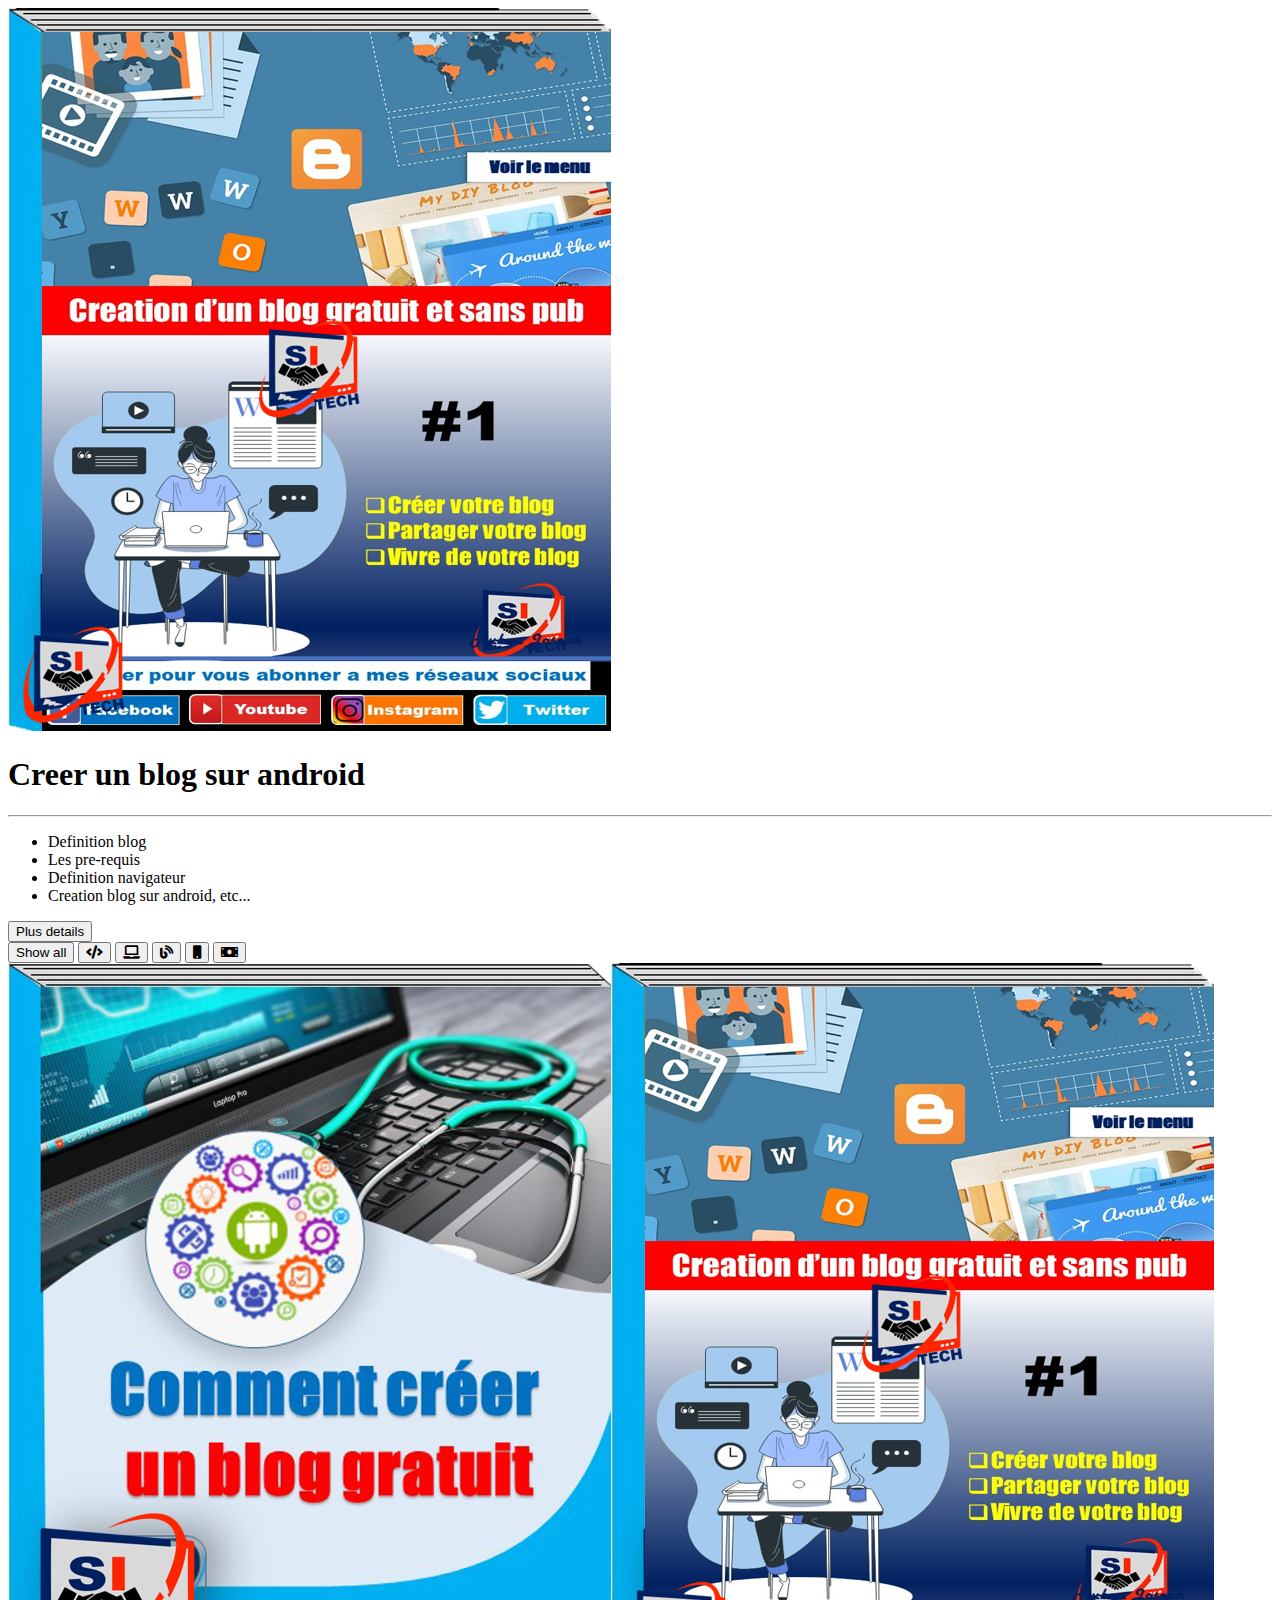
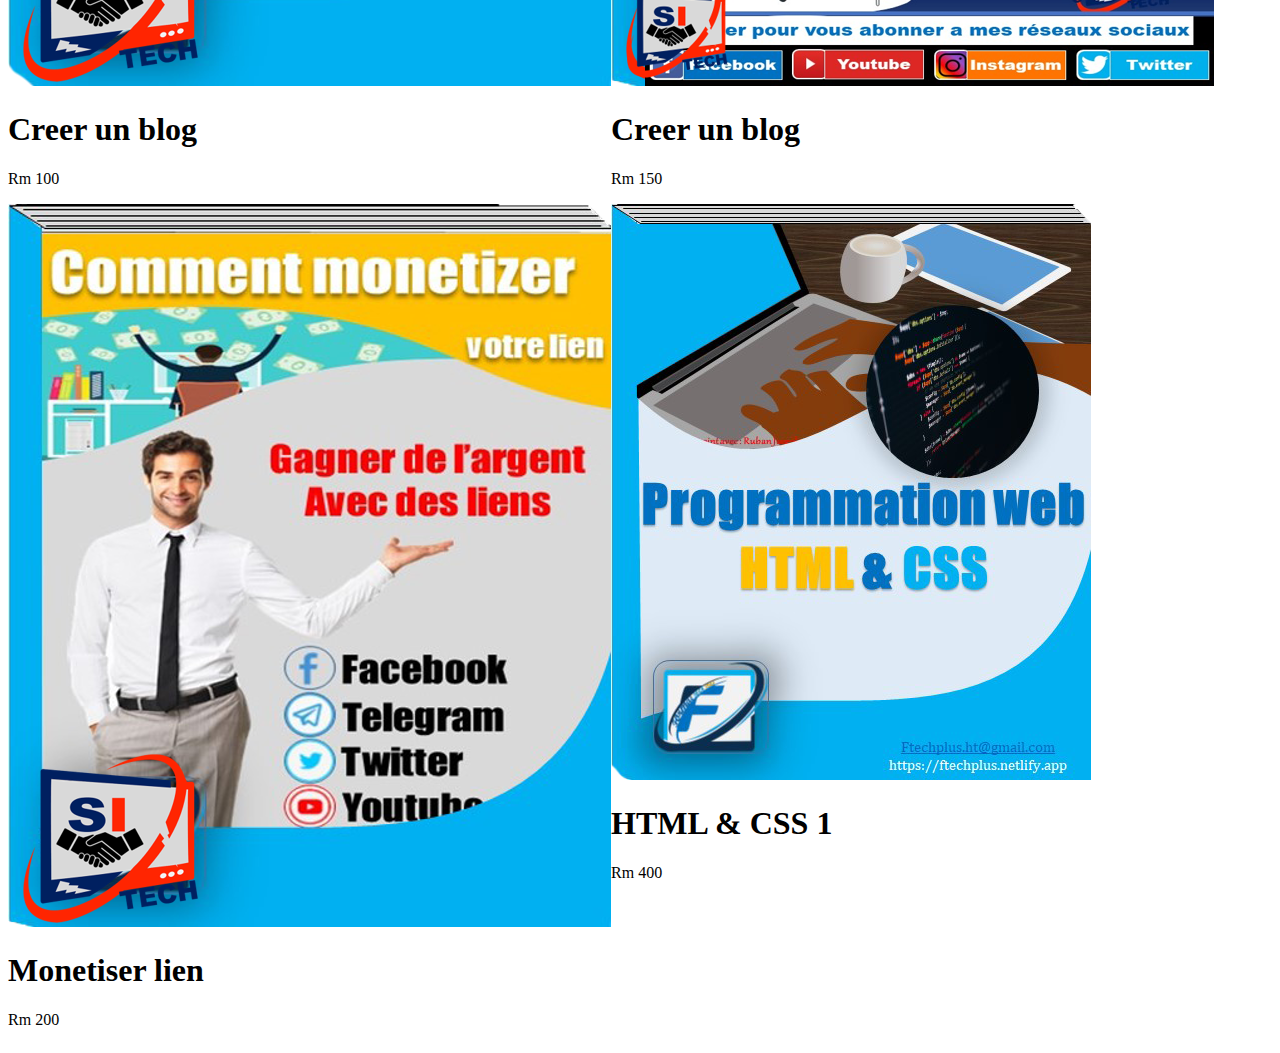
<file: shop/shop.html>
<!DOCTYPE html>
<html lang="en">
<head>
    <meta charset="UTF-8">
    <meta http-equiv="X-UA-Compatible" content="IE=edge">
    <meta name="viewport" content="width=device-width, initial-scale=1.0">
    <link rel="stylesheet" href="https://fonts.googleapis.com/icon?family=Material+Icons">
    <link rel="stylesheet" href="https://cdnjs.cloudflare.com/ajax/libs/font-awesome/4.7.0/css/font-awesome.min.css">
    <link rel="stylesheet" href="https://cdnjs.cloudflare.com/ajax/libs/font-awesome/5.12.1/css/all.min.css" />
    <link rel="stylesheet" href="boutique.css">
</head>
<body>
    <main>
        <section class="produit-livre">
            <div class="livre">
                <img src="/images/blogmobile.png" alt="">
            </div>
            <div class="livre-desc">
                <h1>Creer un blog sur android</h1><hr>
                <ul>
                    <li>Definition blog</li>
                    <li>Les pre-requis</li>
                    <li>Definition navigateur</li>
                    <li>Creation blog sur android, etc...</li>
                </ul>
                <button type="button">Plus details</button>
            </div>
        </section>
        <!-- Control buttons -->
        <div id="myBtnContainer">
            <button class="btn active" onclick="filterSelection('all')"> Show all</button>
            <button class="btn" onclick="filterSelection('code')"> <i class="fa fa-code" aria-hidden="true"></i></button>
            <button class="btn" onclick="filterSelection('inf')"> <i class="fa fa-laptop" aria-hidden="true"></i></button>
            <button class="btn" onclick="filterSelection('blog')"><i class="fa fa-blog"></i></button>
            <button class="btn" onclick="filterSelection('mob')"><i class="fa fa-mobile"></i></button>
            <button class="btn" onclick="filterSelection('arg')"><i class="fa fa-money"></i></button>
        </div>
        
        <!--Container #1-->
        <div class="container">
            <!--1 Comment creer un blog pour pc-->
            <div class="filterDiv blog" onclick="location.href='/pages/creer_blog.html'" id="contente">
                <img src="/images/commen_creer _blog.png" alt="">
                <h1>Creer un blog</h1>
                <p><span>Rm</span> <span id="prix">100</span></p>
            </div>

            <!--2 Comment creer un blog pour mobile-->
            <div class="filterDiv blog" id="milieu" onclick="location.href='/pages/Bolog Mobile.html'" id="contente">
                <img src="/images/blogmobile.png" alt="">
                <h1>Creer un blog</h1>
                <p><span>Rm</span> <span id="prix">150</span></p>
            </div>

            <!--3 Comment craquer password windows 10-->
            <div class="filterDiv inf " onclick="location.href='/pages/crackpass1.html'" style="display: none;">
                <img src="/images/crack mot de pass.png" alt="">
                <h1>w mot de pass</h1>
                <p><span>Rm</span> <span id="prix">250</span></p>
            </div>
    </div>


    <!--Container #2-->
    <div class="container">
        <!--1 Comment monetiser un lien-->
        <div class="filterDiv arg" onclick="location.href='/pages/monetiser-un-lien.html'">
            <img src="/images/monetizer_lien.png" alt="">
            <h1>Monetiser lien</h1>
            <p><span>Rm</span> <span id="prix">200</span></p>
        </div>

        <!--2 vide-->
        <div class="filterDiv inf" id="milieu" onclick="location.href='/pages/utilisateur1.html'" style="display: none;">
            <img src="/images/utilisateur.JPG" alt="">
            <h1>Nom utilisateur</h1>
            <p><span>Rm</span> <span id="prix">50</span></p>
        </div>

    <!--2 vide-->
    <div class="filterDiv code" id="milieu" onclick="location.href='/pages/programation-premier.html'">
        <img src="/images/programmation.png" alt="">
        <h1>HTML & CSS 1</h1>
        <p><span>Rm</span> <span id="prix">400</span></p>
    </div>
</div>


    </main>

    <script src="boutique.js"></script>
</body>
</html>
</file>
<file: shop/boutique.css>
body{
    background: #FFF;
    box-sizing: border-box;
}
.container{
  display: flex;
}
/*la partie video accueil de l'application*/
@media (max-width: 850px){
    @import url('https://fonts.googleapis.com/css2?family=Open+Sans:wght@300;400;600;700&display=swap');


    :root {
        --white: #fff;
        --black: #1c2b2d;
        --blue: #31326f;
        --color-primary: #9d0191;
        --color-sec: #db6400;
        --color-grey: #eee;
        --color-dark-grey: #222831;
    }
    
    * {
        margin: 0;
        padding: 0;
        box-sizing: border-box;
    }
    
    body {
        font-family: 'Open Sans', sans-serif;
        margin: 0;
        padding: 0;
        box-sizing: border-box;
    }

    main{
        width: 100%;
    }
    #myBtnContainer{
        width: 100%;
        background: gray;
        border: 1px solid blue;
    }
    img{
        width: 100%;
    }
    h1{
      font-size: 4.5vw;
  }
    p{
        font-size: 4vw;
    }
    .produit-livre {
      background-image: url('/images/back.jpg');
      background-size: cover;
      color: white;
      height: 100%;
      display: flex;
      justify-content: center;
    }

    .produit-livre .livre{
      background: rgb(0, 0, 0);
      color: white;
      width: 135px;
      margin: 2px 5px 2px 1px;
    }

    .produit-livre .livre-desc{
      background: rgba(0, 0, 0, 0.692);
      width: 100%;
      padding: 2px 1px 2px 5px;
    }

    .produit-livre .livre-desc ul{
      padding: 0px;
    }
    .produit-livre .livre-desc ul li{
      font-size: 4vw;
      padding: 0px;
      list-style: none;
    }
    .produit-livre button{
      background: lime;
      color: white;
      border: none;
      padding: 5px;
      margin-top: 5px;
      cursor: pointer;
    }
    .produit-livre button:hover{
      background: orangered;
    }
    .container {
        display: flex;
        justify-content: center;
      }
      #milieu{
        margin-left: 10px;
        margin-right: 10px;
      }
      .filterDiv {
          cursor: pointer;
        width: 100%;
        height: auto;
        margin-top: 6px;
        margin-bottom: 10px;
        display: none; /* Hidden by default */
        box-shadow: 0px 0px 5px 0px rgba(0,0,0,0.75);
        -webkit-box-shadow: 0px 0px 5px 0px rgba(0,0,0,0.75);
        -moz-box-shadow: 0px 0px 5px 0px rgba(0,0,0,0.75);
      }

      .filterDiv h1{
        font-size: 4vw;
        color: blue;
    }
      .filterDiv p{
        font-size: 4vw;
        padding: 6px;
      }
      .filterDiv p span{
        font-size: 4vw;
        color: blue;
      }
      .filterDiv p #prix{
        font-size: 4vw;
        color: red;
      }
      
      /* The "show" class is added to the filtered elements */
      .show {
        display: block;
      }
      
      /* Style the buttons */
      .btn {
        border: none;
        outline: none;
        padding: 12px 16px;
        background-color: #f1f1f1;
        cursor: pointer;
      }
      
      /* Add a light grey background on mouse-over */
      .btn:hover {
        background-color: #ddd;
      }
      
      /* Add a dark background to the active button */
      .btn.active {
        background-color: rgb(252, 38, 0);
        color: white;
      }
}
</file>
